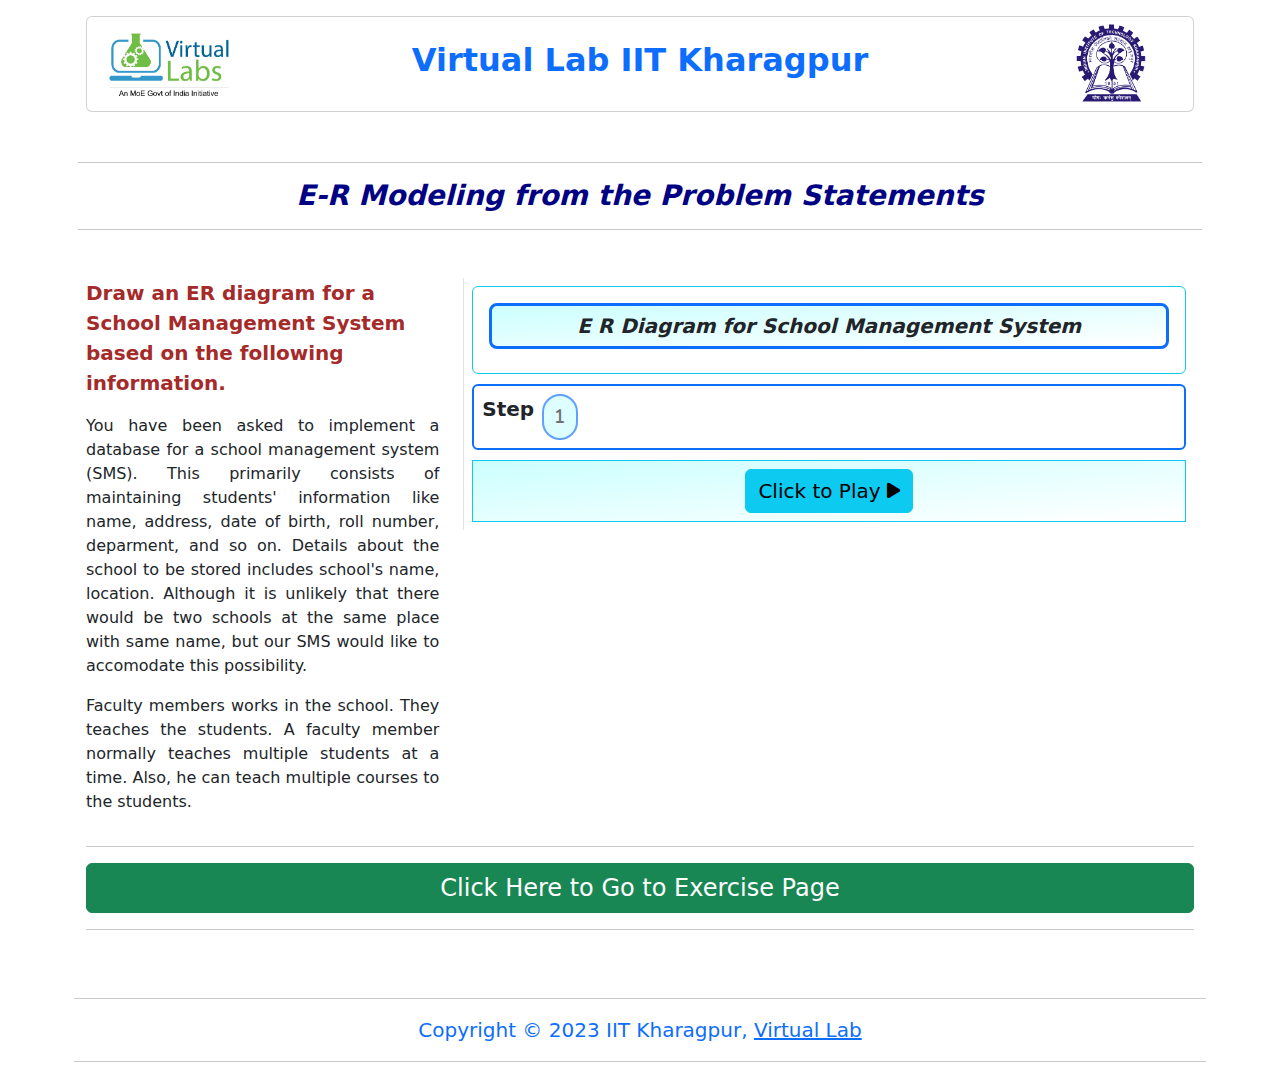
<file: experiment/simulation/index.html>
<!--Redeveloped
Lab: Software Engineering
Exp:E-R Modeling from the Problem Statements
File Name: index.html
Author: Prakriti Dhang -->

<!DOCTYPE html>
<html>
<head>
  <meta charset="utf-8">
  <meta name="viewport" content="width=device-width, initial-scale=1">
	<!-- Add CSS at the head of HTML file -->
    <link rel="stylesheet" href="./css/main.css">
    <link href="https://cdn.jsdelivr.net/npm/bootstrap@5.2.3/dist/css/bootstrap.min.css" rel="stylesheet">
    <!--link rel="stylesheet" href="https://cdn.jsdelivr.net/npm/bootstrap-icons@1.10.3/font/bootstrap-icons.css"-->
    <link rel="stylesheet" href="https://use.fontawesome.com/releases/v5.11.2/css/all.css">
    <!--link rel="styleshee" href="https://cdnjs.cloudflare.com/ajax/libs/font-awesome/6.2.1/css/all.min.css"-->
    <link rel="stylesheet" href="./css/css/fontawesome.css">
    <link rel="stylesheet" href="./css/css/all.min.css">
    
   





</head>
<body>
    <header id="header">
        <div class="container p-3">
          <div class="card">
          <div class="row">
            <div class="col-md-2">
            <img src="images/vlabs-logo.png" class=" rounded img-fluid" alt="vlabs-logo" >
          </div>
          <div class="col-md-8 p-4">
            <p class="h2 fw-bold text-primary text-center"> Virtual Lab IIT Kharagpur</p>
          </div>
          <div class="col-md-2">
            <img src="images/iitkgp-logo.png" class=" rounded img-fluid" alt="iitkgplogo" >
          </div>
          </div>
        </div>
        </div>
      </header>

      <div class="container p-2">
        <hr>
        <p class="h3 fw-bold fst-italic text-center" style="color: #000283;"> E-R Modeling from the Problem Statements</p>
        <hr>
    </div>

    <div class="container mt-2 p-3">
		
        <div class="d-flex flex-column justify-content-center mb-3 ">  
            <div class="row">
                <div class="col-md-4">
                   <p class="fs-5 fw-bold" style="color: brown;">Draw an ER diagram for a School Management System based on the following information.</p>
                   <p style="text-align: justify;"> You have been asked to implement a database for a school management system (SMS). This primarily consists of 
                    maintaining students' information like name, address, date of birth, roll number, deparment, and so on. 
                    Details about the school to be stored includes school's name, location. Although it is unlikely that there
                     would be two schools at the same place with same name, 
                    but our SMS would like to accomodate this possibility.
                   </p>
                   <p style="text-align: justify;">Faculty members works in the school. They teaches the students. A faculty member normally teaches multiple
                     students at a time. Also, he can teach multiple courses to the students.</p>
                </div>
               
                <div class="col-md-8">
                  
                  <div class="p-2 border-start" >
                    <div class="card-body">
                    <!--div class="main"-->
                    <div  class="card card-body border border-1 border-info" id="p1">
                     
                        <h5 id="head1" class="card-title fs-5 fw-bold fst-italic border border-3 border-primary rounded-3 p-2" style="display:block;  text-align: center; background: linear-gradient(to bottom right, #ccffff 0%, #ffffff 99%);">E R Diagram for School Management System</h5>
                       
                      </div>     
                      <!--div class="d-flex flex-column"-->
                      <div  class=" card card-body border border-2 border-primary p-2">
                       <!--div class="row">
                        <div class="col-md-2"-->
               
                       
                          <div class="d-grid gap-2 d-flex flex-row  ">
                          <p class="fs-5 fw-bold" >Step</p>
                         
                          <button id="stp1" type="button" class="btn border border-2 border-primary rounded-5 " style="background-color:#ccffff;" disabled onclick="gostep1()">
                          <i class="fa-solid fa-square-1" >1</i></button>
                          <button id="stp2" type="button" class="btn border border-2 border-primary rounded-5" style="background-color:#ccffff; display:none;" disabled onclick="gostep2()">
                            <i class="fa-solid fa-square-2" >2</i></button>
                          <button id="stp3" type="button" class="btn border border-2 border-primary rounded-5" style="background-color:#ccffff; display:none;" disabled onclick="gostep3()">
                              <i class="fa-solid fa-square-3" >3</i></button>
                          <button id="stp4" type="button" class="btn  border border-2 border-primary rounded-5" style="background-color:#ccffff;display:none; " disabled onclick="gostep4()">
                                <i class="fa-solid fa-square-4" >4</i></button>
                          <button id="stp5" type="button" class="btn border border-2 border-primary rounded-5" style="background-color:#ccffff; display:none;" disabled onclick="gostep5()">
                                  <i class="fa-solid fa-square-5" >5</i></button>
                                </div>
                                </div>
                                <!--/div-->
<!--/div>
<div class="col-md-10 poscol"-->
  
  <!--div class=" card card-body border border-2 border-primary" -->
                         <div id="p11" class="fs-5 card card-body border border-2 border-primary" style="display:none; ">
                          <p> We will follow the steps shown below to draw the ER diagram </p>
                           <ol class="fs-5  list-group-numbered">
                            <li class="list-group-item" id="s1" style="display:none;">Identify sets and their attributes</li>
                            <li class="list-group-item" id="s2" style="display:none;">Draw the entities</li>
                            <li class="list-group-item" id="s3" style="display:none;">Identify relationships</li>
                            <li class="list-group-item" id="s4" style="display:none;">Draw the relationships</li>
                            <li class="list-group-item" id="s5" style="display:none;">Identify mapping cardinalities and represent them</li>
                           </ol>
                           <div class="d-grid gap-2  d-md-flex justify-content-md-end p-2" >
                             <!--button id="prebtn" type="button" class="btn btn-warning" onclick="goback()" style="display:none;" disabled>
                      <i class="fas fa-chevron-left fa-lg"></i></button-->
                           <button id="nextbtn" type="button" class="btn btn-primary float-right " onclick="gonext()" style="display:block;" disabled><i class="fas fa-chevron-right fa-lg"></i></button>
                         </div>
                          </div>
                          <!--/div-->
                          
                       <div id="p2" class="fs-5 card card-body border border-2 border-primary" style="display:none;">
                           <ul class="fs-5 list-group"> 
                            <li  id="s1a" class="list-group-item" style="display:none;">&#x2022; One of the primary entities interacting with SMS is student</li>
                            <li  id="s1b" class="list-group-item"  style="display:none;">&#x2022; Attributes of a student includes name, address, date of birth, roll, department</li>
                            <li  id="s1c" class="list-group-item" style="display:none;">&#x2022; Roll number can uniquely identify a student; hence, it is the primary key.</li>
                            
                          </ul>
                          <div class="d-grid gap-2  d-md-flex justify-content-md-end p-2" >
                             <!--button id="prebtn1" type="button" class="btn btn-warning" onclick="goback1()" style="display:block;" disabled>
                      <i class="fas fa-chevron-left fa-lg"></i></button-->
                           <button id="nextbtn1" type="button" class="btn btn-primary float-right " onclick="gonext1()" style="display:block;" disabled><i class="fas fa-chevron-right fa-lg"></i></button>
                         </div>
                       </div>

                        <div id="p3" class="fs-5 card card-body border border-2 border-primary" style="display:none;">
                          <ul class="fs-5 list-group"  style="list-style-type:disc;">
                           <li  id="s1d" class="list-group-item"  style="display:none;">&#x2022; Next entity is school</li>
                           <li  id="s1e" class="list-group-item" style="display:none;">&#x2022; Attributes are: name, location, id</li>
                           <li  id="s1f" class="list-group-item" style="display:none;">&#x2022; Id can uniquely identify a school. So, its the primary key for school.</li>
                           
                         </ul>
                         <div class="d-grid gap-2  d-md-flex justify-content-md-end p-2" >
                          <!--button id="prebtn2" type="button" class="btn btn-warning" onclick="goback2()" style="display:block;" disabled>
                   <i class="fas fa-chevron-left fa-lg"></i></button-->
                        <button id="nextbtn2" type="button" class="btn btn-primary float-right " onclick="gonext2()" style="display:block;" disabled><i class="fas fa-chevron-right fa-lg"></i></button>
                      </div>
                        </div>

                       <div id="p4" class="fs-5 card card-body border border-2 border-primary" style="display:none;">
                        <ul class="fs-5 list-group" style="list-style-type:disc;"> 
                         <li  id="s1g" class="list-group-item" style="display:none;">&#x2022; Faculty is our next entity</li>
                         <li  id="s1h" class="list-group-item" style="display:none;">&#x2022; Possible attributes are: name, address, date of joining.</li>
                         <li  id="s1i" class="list-group-item" style="display:none;">&#x2022; It is quite likely that there are multiple faculties with the same date. 
                          Its also likely that they would join on the same date. Therefore, we add another attritubute, id, to uniquely identify a faculty member.</li>
                         
                       </ul>

                       <div class="d-grid gap-2  d-md-flex justify-content-md-end p-2" >
                        <!--button id="prebtn3" type="button" class="btn btn-warning" onclick="goback3()" style="display:block;" disabled>
                 <i class="fas fa-chevron-left fa-lg"></i></button-->
                      <button id="nextbtn3" type="button" class="btn btn-primary float-right " onclick="gonext3()" style="display:block;" disabled><i class="fas fa-chevron-right fa-lg"></i></button>
                    </div>
                       </div>
                 
                     <div id="p5" class="fs-5 card card-body border border-2 border-primary" style="display:none;">
                      <ul class="fs-5 list-group" style="list-style-type:disc;"> 
                       <li  id="s1j" class="list-group-item" style="display:none;">&#x2022; Our final entity of concern is course</li>
                       <li  id="s1k" class="list-group-item" style="display:none;">&#x2022; Possible attributes are: id, title, credits</li>
                       <li  id="s1l" class="list-group-item" style="display:none;">&#x2022; Id is the primary key.</li>
                       <br>
                       <p id="s1m" class="fs-5" style="display:none;"> Having identified teh entity sets and their attributes, let's represent them in an ER diagram.</p>
                       
                     </ul>

                     <div class="d-grid gap-2  d-md-flex justify-content-md-end p-2" >
                      <!--button id="prebtn4" type="button" class="btn btn-warning" onclick="goback4()" style="display:block;" disabled>
               <i class="fas fa-chevron-left fa-lg"></i></button-->
                    <button id="nextbtn4" type="button" class="btn btn-primary float-right " onclick="gonextstep2()" style="display:block;" disabled><i class="fas fa-chevron-right fa-lg"></i></button>
                  </div>
                     </div>
                     <!--div class="card card-body border border-2 border-primary " style="height: 250px;" >
                     <div  id="p6"   style="display:block; ">
                      <div class="img-container">
                      <img id="img1" class="card-img-top" style="display:block;" src="./images/studenter.png">
                      <img id="img2" class="img-fluid card-img" style="display:none;" src="./images/name.png">
                      <img id="img3" class="img-fluid card-img" style="display:none;" src="./images/address.png">
                      <img id="img4" class="img-fluid card-img" style="display:none;" src="./images/roll.png">
                      <img id="img5" class="img-fluid card-img" style="display:none;" src="./images/dob.png">
                      <img id="img6" class="img-fluid card-img" style="display:none;" src="./images/dept.png">
                    </div>
                   
                  </div>
                  
                        <div id="primarykey1" class="card card-body border border-1 border-primary" style="width:18rem;display:none; ">
                          <p class="fs-5 fw-bold">Roll* is the Primary key</p>
                        </div>
                      </div-->
 <!---------------------------------------------------step 2--------------------------------------->
                      <div id="p6" class="card border border-2 border-primary p-2" style="display:none; ">
                        <div class="row g-3">
                          <div class="col-md-5"> 
                            <img src="./images/studenter.png" class="img-fluid rounded-start" >
                          </div>
                          <div class="col-md-7">
                        <div id="primarykey1" class="card-body border border-2 border-primary rounded-3" style="display:none; background: linear-gradient(to bottom right, #ccffff 0%, #ffffff 99%);">
                          <h5   class="card-title" >Roll* is the Primary key </h5>
                          
                          
                        </div>
                      </div>
                      </div>
                      <div class="d-grid gap-2  d-md-flex justify-content-md-end p-2" >
                        <!--button id="prebtn5" type="button" class="btn btn-warning" onclick="goback5()" style="display:block;" disabled>
                 <i class="fas fa-chevron-left fa-lg"></i></button-->
                      <button id="nextbtn5" type="button" class="btn btn-primary float-right " onclick="gonext2a()" style="display:block;" disabled><i class="fas fa-chevron-right fa-lg"></i></button>
                    </div>
                      </div>
                    
                      <div id="p7" class="card border border-2 border-primary p-2" style="display:none; ">
                        <div class="row g-3">
                          <div class="col-md-5">
                            <img src="./images/school.png" class="img-fluid rounded-start" >
                          </div>
                          <div class="col-md-7">
                        <div id="primarykey2"  class="card-body border border-2 border-primary rounded-3" style="display:none; background: linear-gradient(to bottom right, #ccffff 0%, #ffffff 99%);">
                          <h5  class="card-title" >Id* is the Primary key </h5>
                          
                          
                        </div>
                      </div>
                      </div>

                      <div class="d-grid gap-2  d-md-flex justify-content-md-end p-2" >
                        <!--button id="prebtn6" type="button" class="btn btn-warning" onclick="goback6()" style="display:block;" disabled>
                 <i class="fas fa-chevron-left fa-lg"></i></button-->
                      <button id="nextbtn6" type="button" class="btn btn-primary float-right " onclick="gonext2b()" style="display:block;" disabled><i class="fas fa-chevron-right fa-lg"></i></button>
                    </div>
                      </div>

                      <div id="p8" class="card border border-2 border-primary p-2" style="display:none; ">
                        <div class="row g-3">
                          <div class="col-md-5">
                            <img src="./images/faculty.png" class="img-fluid rounded-start" >
                          </div>
                          <div class="col-md-7">
                        <div id="primarykey3"  class="card-body border border-2 border-primary rounded-3" style="display:none; background: linear-gradient(to bottom right, #ccffff 0%, #ffffff 99%);">
                          <h5  class="card-title" >Id* is the Primary key </h5>
                          
                          
                        </div>
                      </div>
                      </div>

                      <div class="d-grid gap-2  d-md-flex justify-content-md-end p-2" >
                        <!--button id="prebtn7" type="button" class="btn btn-warning" onclick="goback7()" style="display:block;" disabled>
                 <i class="fas fa-chevron-left fa-lg"></i></button-->
                      <button id="nextbtn7" type="button" class="btn btn-primary float-right " onclick="gonext2c()" style="display:block;" disabled><i class="fas fa-chevron-right fa-lg"></i></button>
                    </div>
                      </div>
                    
                      <div id="p9" class="card border border-2 border-primary p-2" style="display:none; ">
                        <div class="row g-3">
                          <div class="col-md-5">
                            <img src="./images/course.png" class="img-fluid rounded-start" >
                          </div>
                          <div class="col-md-7">
                        <div id="primarykey4" class="card-body border border-2 border-primary rounded-3" style="display:none; background: linear-gradient(to bottom right, #ccffff 0%, #ffffff 99%);">
                          <h5   class="card-title" >Id* is the Primary key </h5>
                          
                          
                        </div>
                      </div>
                      </div>
                      <div class="d-grid gap-2  d-md-flex justify-content-md-end p-2" >
                        <!--button id="prebtn8" type="button" class="btn btn-warning" onclick="goback8()" style="display:block;" disabled>
                 <i class="fas fa-chevron-left fa-lg"></i></button-->
                      <button id="nextbtn8" type="button" class="btn btn-primary float-right " onclick="gonextstep3()" style="display:block;" disabled><i class="fas fa-chevron-right fa-lg"></i></button>
                    </div>
                      </div>
                     <!-------------------------------------------------------------- step 3-------------------------------------->
                      <div id="p10" class="fs-5 card card-body border border-2 border-primary" style="display:none;">
                        <p class="fs-5 fst-italic">We have identified our entity sets. Let's now try
                          to figure out possible relationships among them.
                        </p>
                        <ul id="ir1" class="fs-5 list-group" style="display:none;">
                         <li   class="list-group-item" style="display:block;">&#x2022; Between student and school:</li>
                         <ul>
                         <li   class="list-group-item" style="display:block;">&#x2022; Student studies in school</li>
                        </ul>
                         
                       </ul>
                       <ul id="ir2" class="fs-5 list-group" style="display:none;">
                        <li   class="list-group-item" style="display:block;">&#x2022; Between faculty and school:</li>
                        <ul>
                        <li   class="list-group-item" style="display:block;">&#x2022; Faculty works in school</li>
                       </ul>
                        
                      </ul>
                      <ul id="ir3" class="fs-5 list-group" style="display:none;">
                        <li   class="list-group-item" style="display:block;">&#x2022; Between faculty and course:</li>
                        <ul>
                        <li   class="list-group-item" style="display:block;">&#x2022; Faculty teaches course</li>
                       </ul>
                        
                      </ul>

                      <ul id="ir4" class="fs-5 list-group" style="display:none;">
                        <li   class="list-group-item" style="display:block;">&#x2022; Between student and course:</li>
                        <ul>
                        <li   class="list-group-item" style="display:block;">&#x2022; Student takes course</li>
                       </ul>
                        
                      </ul>

                      <div id="entityrel" class="card card-body border border-2 border-primary" style="display:none; background: linear-gradient(to bottom right, #ccffff 0%, #ffffff 99%);">
                        <p class="fs-5 fst-italic"> Now we will represent the entity sets, attributes and relationships
                           identified so far in an ER diagram.</p>
                      </div>
                      <div class="d-grid gap-2  d-md-flex justify-content-md-end p-2" >
                        <!--button id="prebtn9" type="button" class="btn btn-warning" onclick="goback9()" style="display:block;" disabled>
                 <i class="fas fa-chevron-left fa-lg"></i></button-->
                      <button id="nextbtn9" type="button" class="btn btn-primary float-right " onclick="gonextstep4()" style="display:block;" disabled><i class="fas fa-chevron-right fa-lg"></i></button>
                    </div>
                       </div>
 <!---------------------------------------------------------- step 4--------------------------------------------------------------------->
                       <div id="p111" class="card border border-2 border-primary p-2" style="display:none; ">
                        <div class="row g-3">
                          <div class="col-md-12">
                            <img src="./images/drawerdg.png" class="img-fluid rounded-start" >
                          </div>
                          <div class="col-md-7">
                            <div id="mappingrel" class="card-body border border-2 border-primary rounded-3" style="display:none; background: linear-gradient(to bottom right, #ccffff 0%, #ffffff 99%);">
                              <h5   class="card-title fst-italic" >Having represented the relationships, lets now mark
                              the mapping cardinalities for each relationaship.</h5>
                              
                            </div>
                          </div>
                      </div>
                      <div class="d-grid gap-2  d-md-flex justify-content-md-end p-2" >
                        <!--button id="prebtn10" type="button" class="btn btn-warning" onclick="goback10()" style="display:block;" disabled>
                 <i class="fas fa-chevron-left fa-lg"></i></button-->
                      <button id="nextbtn10" type="button" class="btn btn-primary float-right " onclick="gonextstep5()" style="display:block;" disabled><i class="fas fa-chevron-right fa-lg"></i></button>
                    </div>
                      </div>
                      <!----------------------------------------------------- step 5------------------------------------------------->

                      <div id="p12" class="card border border-2 border-primary p-2" style="display:none; ">
                        <div class="row g-3">
                          <div class="col-md-12">
                            <img src="./images/studschl.png" class="img-fluid rounded-start" >
                          </div>
                          <div class="col-md-7">
                            <div id="stdschool" class="card-body border border-2 border-primary rounded-3" style="display:none; background: linear-gradient(to bottom right, #ccffff 0%, #ffffff 99%);">
                              <h5   class="card-title fst-italic" >A student studies only in one school, but many students can study in a given school.</h5>
                              
                            </div>
                          </div>
                      </div>
                      <div class="d-grid gap-2  d-md-flex justify-content-md-end p-2" >
                        <!--button id="prebtn11" type="button" class="btn btn-warning" onclick="goback11()" style="display:block;" disabled>
                 <i class="fas fa-chevron-left fa-lg"></i></button-->
                      <button id="nextbtn11" type="button" class="btn btn-success float-right " onclick="gonext5a()" style="display:block;" disabled><i class="fas fa-chevron-right fa-lg"></i></button>
                    </div>
                      </div>

                      <div id="p13" class="card border border-2 border-primary p-2" style="display:none; ">
                        <div class="row g-3">
                          <div class="col-md-12">
                            <img src="./images/schoolfact.png" class="img-fluid rounded-start" >
                          </div>
                          <div class="col-md-7">
                            <div id="factschool" class="card-body border border-2 border-primary rounded-3" style="display:none; background: linear-gradient(to bottom right, #ccffff 0%, #ffffff 99%);">
                              <h5   class="card-title fst-italic" >A faculty member works only in one school,
                              but multiple teachers do work in a given school.</h5>
                              
                            </div>
                          </div>
                      </div>
                      <div class="d-grid gap-2  d-md-flex justify-content-md-end p-2" >
                        <!--button id="prebtn12" type="button" class="btn btn-warning" onclick="goback12()" style="display:block;" disabled>
                 <i class="fas fa-chevron-left fa-lg"></i></button-->
                      <button id="nextbtn12" type="button" class="btn btn-primary float-right " onclick="gonext5b()" style="display:block;" disabled><i class="fas fa-chevron-right fa-lg"></i></button>
                    </div>
                      </div>

                      <div id="p14" class="card border border-2 border-primary p-2" style="display:none; ">
                        <div class="row g-3">
                          <div class="col-md-12">
                            <img src="./images/coursefact.png" class="img-fluid rounded-start" >
                          </div>
                          <div class="col-md-7">
                            <div id="coursfact" class="card-body border border-2 border-primary rounded-3" style="display:none; background: linear-gradient(to bottom right, #ccffff 0%, #ffffff 99%);">
                              <h5   class="card-title fst-italic" >A faculty member can teach multiple courses. However, a given course is normally
                                taught by a single teacher.</h5>
                              
                            </div>
                          </div>
                      </div>
                      <div class="d-grid gap-2  d-md-flex justify-content-md-end p-2" >
                        <!--button id="prebtn13" type="button" class="btn btn-warning" onclick="goback13()" style="display:block;" disabled>
                 <i class="fas fa-chevron-left fa-lg"></i></button-->
                      <button id="nextbtn13" type="button" class="btn btn-primary float-right " onclick="gonext5c()" style="display:block;" disabled><i class="fas fa-chevron-right fa-lg"></i></button>
                    </div>
                      </div>

                      <div id="p15" class="card border border-2 border-primary p-2" style="display:none; ">
                        <div class="row g-3">
                          <div class="col-md-12">
                            <img src="./images/stdc.png" class="img-fluid rounded-start" >
                          </div>
                          <div class="col-md-7">
                            <div id="cousrstd" class="card-body border border-2 border-primary rounded-3" style="display:none; background: linear-gradient(to bottom right, #ccffff 0%, #ffffff 99%);">
                              <h5   class="card-title fst-italic" >A student can take multiple courses. 
                                A single course can be taken by multiple students.</h5>
                              
                            </div>
                          </div>
                      </div>
                      <div class="d-grid gap-2  d-md-flex justify-content-md-end p-2" >
                        <!--button id="prebtn14" type="button" class="btn btn-warning" onclick="goback14()" style="display:block;" disabled>
                 <i class="fas fa-chevron-left fa-lg"></i></button-->
                      
                    </div>
                      </div>





                    <div class="d-grid gap-2 d-md-flex justify-content-md-center border border-1 border-info p-2" style="background: linear-gradient(to bottom right, #ccffff 0%, #ffffff 99%);">
                    
                      <button type="button" id="replaybtn" class="btn btn-warning fs-5" onclick="replaybtn()" style="display:none;"> Replay 
                        <i class="fas fa-redo"></i></button>
                  
                    <button id="playbtn" type="button" class="btn btn-info fs-5" onclick="playsimulation()"> Click to Play <i class="fas fa-play fa-sm "></i></button>
                    <!--i class="fa-solid fa-play"></i-->
                    
                   
                  </div>
                </div>
              </div>
                </div>
            </div>
            <hr>
           
            <a class="btn btn-success fs-4" target="_blank" href="./er-diagram.html" role="button">Click Here to Go to Exercise Page</a>
            <hr>    
        </div>
            </div>


            <div class="container p-1 ">
              <hr>
            <footer class="text-white text-center" >
              
                <p class="text-primary fs-5 text-center" >  Copyright  © 2023  IIT Kharagpur, <a class="text-primary fs-5 text-center " href="http://vlabs.iitkgp.ac.in/">Virtual Lab</a></p>
             
            </footer>
            <hr>
            </div>

</script>
    <script src="https://cdn.jsdelivr.net/npm/bootstrap@5.2.3/dist/js/bootstrap.bundle.min.js"></script>
    <script src="js/main.js"></script>
    <script src="js/simulation.js"></script>
</body>
</html>
</file>
<file: experiment/simulation/css/main.css>
/*Redeveloped
Lab: Software Engineering
Exp:E-R Modeling from the Problem Statements
File Name: main.css
Author: Prakriti Dhang */

html {
    position: relative;
    min-height: 100%;
  }

  body {
    /* Margin bottom by footer height */
    margin-bottom: 100px;
   
  }
/* Chrome, Safari, Edge, Opera */
input::-webkit-outer-spin-button,
input::-webkit-inner-spin-button {
  -webkit-appearance: none;
  margin: 0;
}

.table-hover  tr:hover th, .table-hover  tr:hover td {
    background-color: #c8e4fffa;
    
}


.table thead{
    background-color: #1536a1fa;
    font-weight: bold;
    text-align: center;
    color: azure;
}



.column-bordered-table td {
  
  border-right: 1px solid #1addff;
}



div.divscroll {
   
    height: 500px;
    overflow-y: scroll;
  }

.card{
    margin-bottom: 10px;
    
    
}
.card-body{
   background-color: transparent;
}

.img-container{
  display:inline-block;
  position: relative;
}
/*.poscol{
  width: 100%;
  min-width: 23px;
  min-height: 1px;
  }
  
  .poscol img{
    max-width: 100%;
    height: auto;
  }*/

#img1{
  position:absolute ;
  top:10%;
  left:10%;
  width: 40%;
 
 
}

/*#img2{
  position: absolute;
  top:18%;
  left:9%;
  width:95%;
 
}

#img3{
  position: relative;
  top:13.5%;
  left:90%;
  width:90%;
  
}

#img4{
  position: absolute;
  top:10%;
  left:170%;
  width:95%;
 
}

#img5{
  position: absolute;
  top:142%;
  left:24%;
  width:95%;
 
}

#img6{
  position: absolute;
  top:142%;
  left:150%;
  width:95%;
 
}*/
</file>
